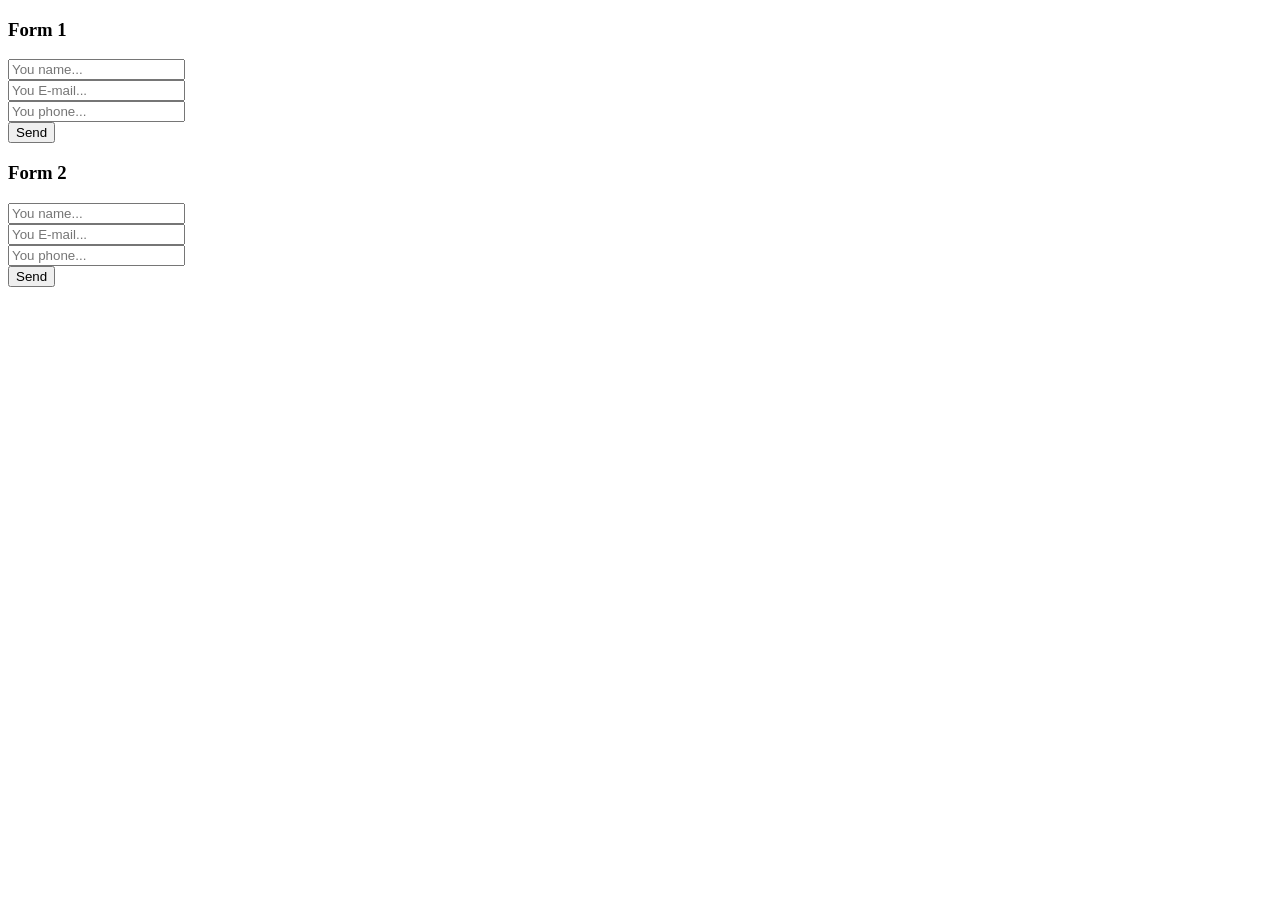
<file: Portfolio-2025-Files/source-files/uniMail-master/script/index.html>
<!DOCTYPE html>
<html lang="en">
<head>
	<meta charset="UTF-8">
	<title>uniMail</title>
	<script src="script.js" defer></script>
</head>
<body>

	<form class="uniForm">

		<h3>Form 1</h3>

		<!-- Hidden Required Fields -->
		<input type="hidden" name="project_name" value="Site Name">
		<input type="hidden" name="admin_email" value="admin@gmail.com">
		<input type="hidden" name="form_subject" value="Form Subject 1">
		<!-- END Hidden Required Fields -->

		<input type="text" name="Name" placeholder="You name..." required><br>
		<input type="text" name="E-mail" placeholder="You E-mail..." required><br>
		<input type="text" name="Phone" placeholder="You phone..."><br>

		<button>Send</button>

	</form>

	<form class="uniForm">

		<h3>Form 2</h3>

		<!-- Hidden Required Fields -->
		<input type="hidden" name="project_name" value="Site Name">
		<input type="hidden" name="admin_email" value="admin@gmail.com">
		<input type="hidden" name="form_subject" value="Form Subject 2">
		<!-- END Hidden Required Fields -->

		<input type="text" name="Name" placeholder="You name..." required><br>
		<input type="text" name="E-mail" placeholder="You E-mail..." required><br>
		<input type="text" name="Phone" placeholder="You phone..."><br>

		<button>Send</button>

	</form>

</body>
</html>
</file>
